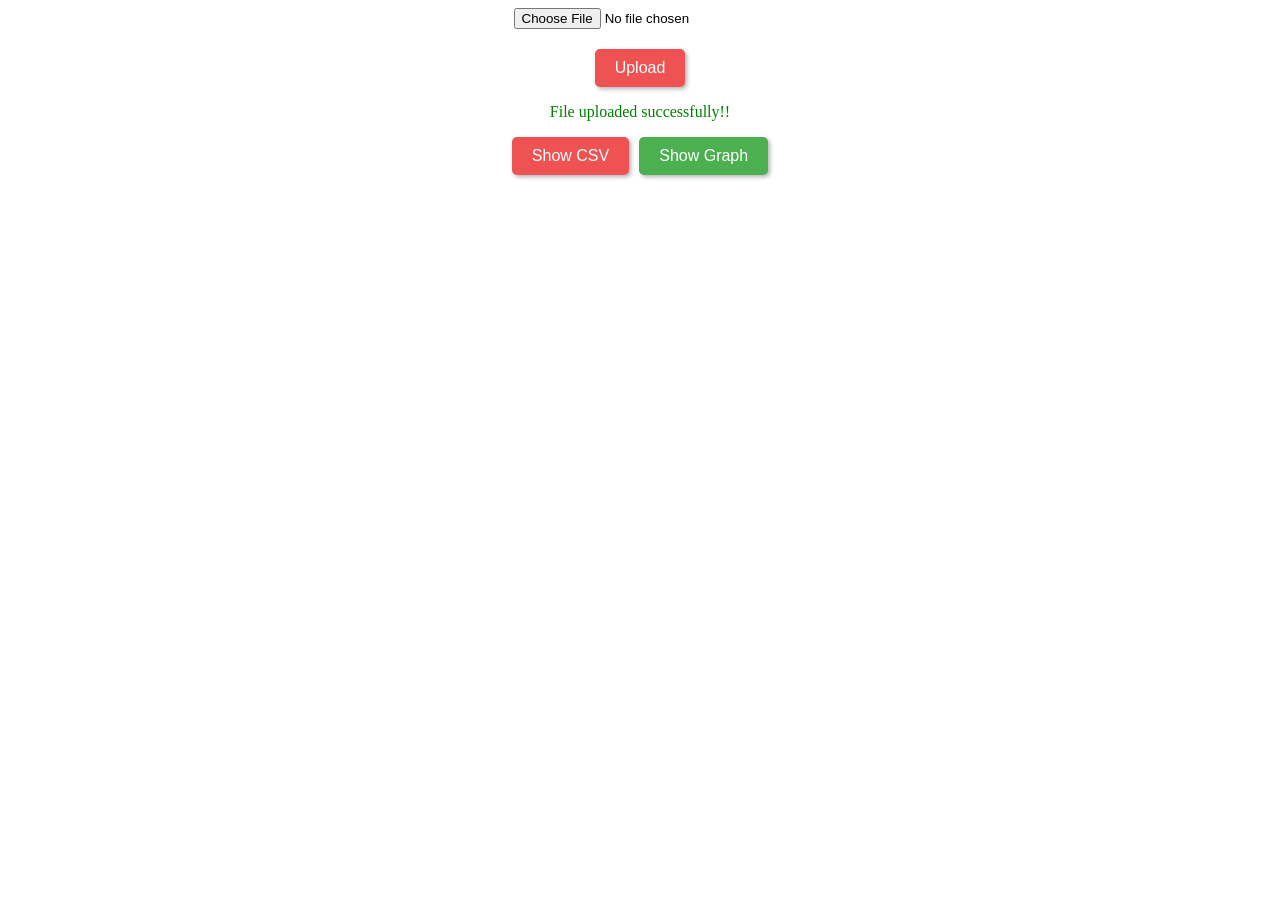
<file: templates/index2.html>
<!DOCTYPE html>
<html>
  <head>
    <title>Uploading & Reading CSV file</title>
  </head>
  <body>
    <form
      method="POST"
      enctype="multipart/form-data"
      action="/"
      style="
        display: flex;
        flex-direction: column;
        justify-content: center;
        align-items: center;
      "
    >
      <input type="file" name="file" accept=".csv" />
      <input
        type="submit"
        value="Upload"
        style="
          background-color: #ee5253;
          color: white;
          padding: 10px 20px;
          text-align: center;
          text-decoration: none;
          display: inline-block;
          font-size: 16px;
          border-radius: 5px;
          border: none;
          cursor: pointer;
          box-shadow: 2px 2px 4px rgba(0, 0, 0, 0.3);
          transition: all 0.2s ease-in-out;
          margin-top: 20px;
        "
      />
    </form>
    <p style="color: green; text-align: center;">File uploaded successfully!!</p>
    <div style="display: flex; justify-content: center; align-items: center">
      <form action="/show_data" target="_blank">
        <input
          type="submit"
          value="Show CSV"
          style="
            background-color: #ee5253;
            color: white;
            padding: 10px 20px;
            text-align: center;
            text-decoration: none;
            display: inline-block;
            font-size: 16px;
            border-radius: 5px;
            border: none;
            cursor: pointer;
            box-shadow: 2px 2px 4px rgba(0, 0, 0, 0.3);
            transition: all 0.2s ease-in-out;
          "
        />
      </form>
      <form action="/print-plot" target="_blank">
        <input
          type="submit"
          value="Show Graph"
          style="
            background-color: #4caf50;
            color: white;
            padding: 10px 20px;
            text-align: center;
            text-decoration: none;
            display: inline-block;
            font-size: 16px;
            border-radius: 5px;
            border: none;
            cursor: pointer;
            box-shadow: 2px 2px 4px rgba(0, 0, 0, 0.3);
            transition: all 0.2s ease-in-out;
            margin-left: 10px;
          "
        />
      </form>
    </div>
  </body>
</html>
</file>
